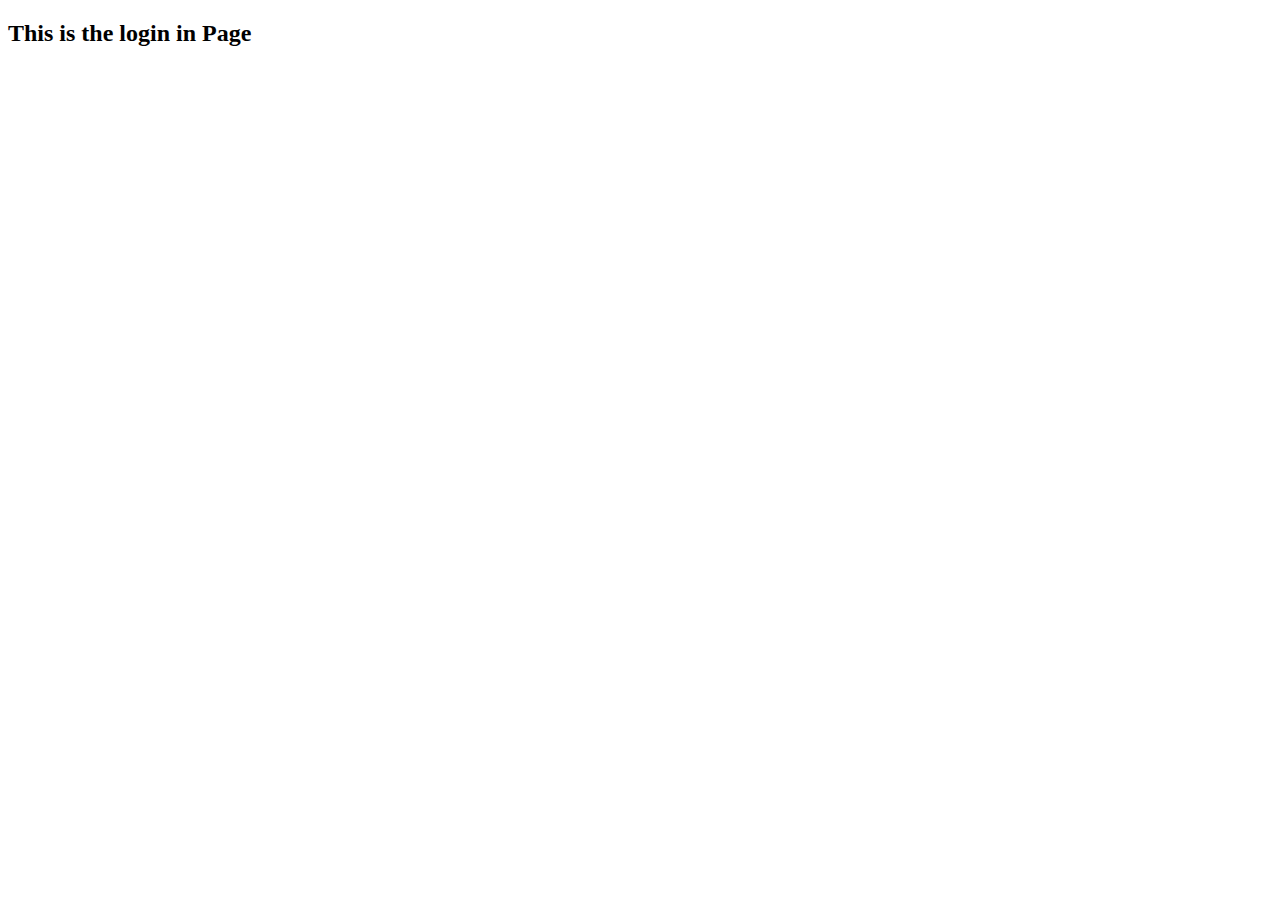
<file: src/main/resources/templates/login.html>
<!DOCTYPE html>
<html xmlns:th="http://www.thymeleaf.org">
<head lang="en">
    <meta charset="UTF-8">
    <title>Login Page</title>
</head>
<body>
    <h2>This is the login in Page</h2>
</body>
</html>
</file>
